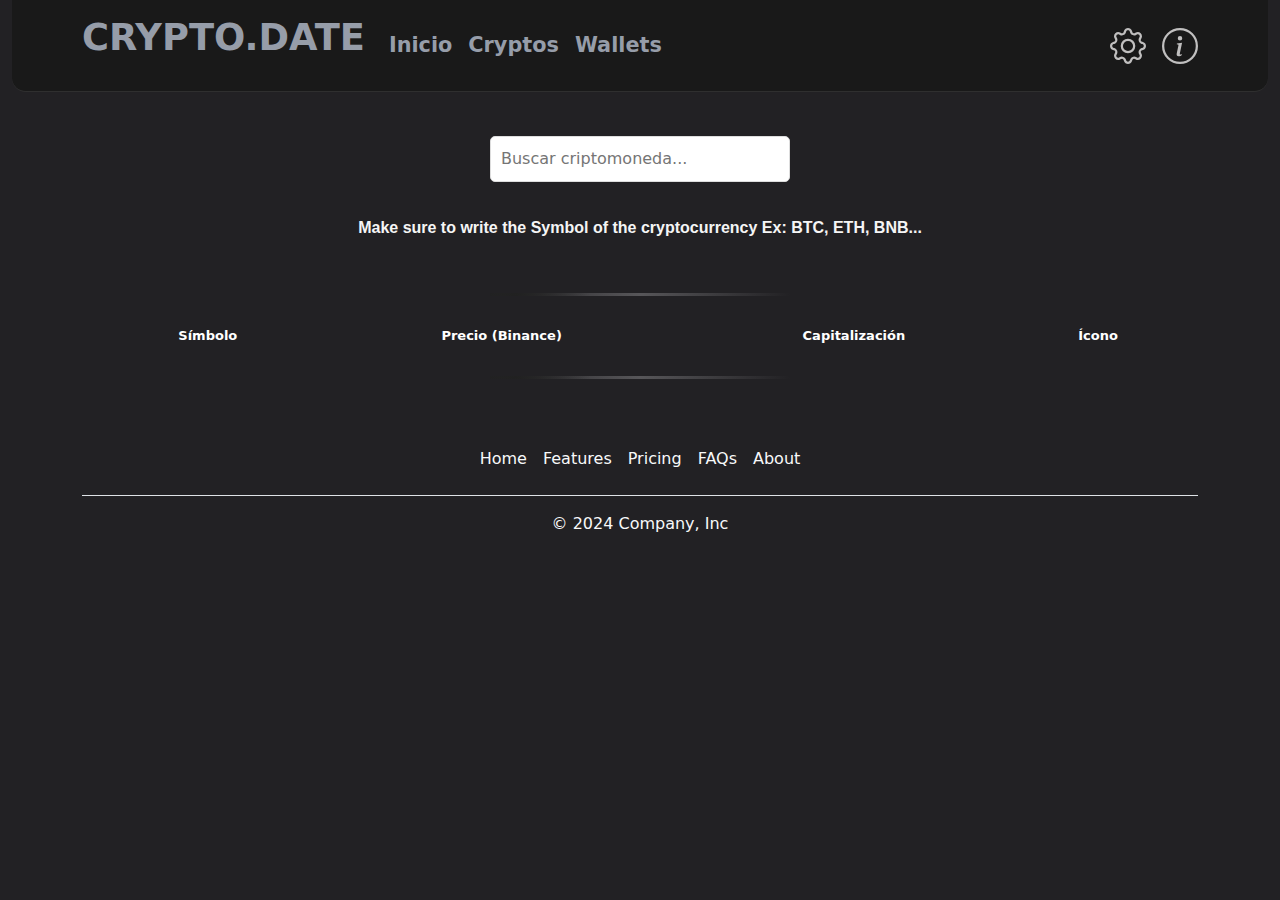
<file: tabla.html>
<!DOCTYPE html>
<html lang="en">

<head>
    <meta charset="UTF-8">
    <meta name="viewport" content="width=device-width, initial-scale=1.0">
    <title>Criptomonedas Price</title>
    <link href="https://cdn.jsdelivr.net/npm/bootstrap@5.3.3/dist/css/bootstrap.min.css" rel="stylesheet"
        integrity="sha384-QWTKZyjpPEjISv5WaRU9OFeRpok6YctnYmDr5pNlyT2bRjXh0JMhjY6hW+ALEwIH" crossorigin="anonymous">
    <link rel="stylesheet" href="css/app.css">
</head>

<body>


    <section class="container-fluid">
        <nav class="navbar navbar-expand-lg contenedorNav">
            <div class="container">
                <p><a class="navbar-brand logoNav" href="#">CRYPTO.DATE</a></p>
                <button class="navbar-toggler" type="button" data-bs-toggle="collapse" data-bs-target="#navbarScroll"
                    aria-controls="navbarScroll" aria-expanded="false" aria-label="Toggle navigation">
                    <span class="navbar-toggler-icon"></span>
                </button>
                <div class="collapse navbar-collapse" id="navbarScroll">
                    <ul class="navbar-nav me-auto my-2 my-lg-0 navbar-nav-scroll" style="--bs-scroll-height: 100px;">
                        <li class="nav-item">
                            <a class="nav-link textNav" aria-current="page" href="index.html">Inicio</a>
                        </li>
                        <li class="nav-item textNav">
                            <a class="nav-link textNav" href="#">Cryptos</a>
                        </li>
                        <li class="nav-item">
                            <a class="nav-link textNav" aria-disabled="true">Wallets</a>
                        </li>
                    </ul>
                    <div class="gap-3 d-md-flex">
                        <svg xmlns="https://www.w3.org/2000/svg" width="36" height="36" fill="currentColor"
                            class="bi bi-gear iconNav" viewBox="0 0 16 16">
                            <path
                                d="M8 4.754a3.246 3.246 0 1 0 0 6.492 3.246 3.246 0 0 0 0-6.492M5.754 8a2.246 2.246 0 1 1 4.492 0 2.246 2.246 0 0 1-4.492 0" />
                            <path
                                d="M9.796 1.343c-.527-1.79-3.065-1.79-3.592 0l-.094.319a.873.873 0 0 1-1.255.52l-.292-.16c-1.64-.892-3.433.902-2.54 2.541l.159.292a.873.873 0 0 1-.52 1.255l-.319.094c-1.79.527-1.79 3.065 0 3.592l.319.094a.873.873 0 0 1 .52 1.255l-.16.292c-.892 1.64.901 3.434 2.541 2.54l.292-.159a.873.873 0 0 1 1.255.52l.094.319c.527 1.79 3.065 1.79 3.592 0l.094-.319a.873.873 0 0 1 1.255-.52l.292.16c1.64.893 3.434-.902 2.54-2.541l-.159-.292a.873.873 0 0 1 .52-1.255l.319-.094c1.79-.527 1.79-3.065 0-3.592l-.319-.094a.873.873 0 0 1-.52-1.255l.16-.292c.893-1.64-.902-3.433-2.541-2.54l-.292.159a.873.873 0 0 1-1.255-.52zm-2.633.283c.246-.835 1.428-.835 1.674 0l.094.319a1.873 1.873 0 0 0 2.693 1.115l.291-.16c.764-.415 1.6.42 1.184 1.185l-.159.292a1.873 1.873 0 0 0 1.116 2.692l.318.094c.835.246.835 1.428 0 1.674l-.319.094a1.873 1.873 0 0 0-1.115 2.693l.16.291c.415.764-.42 1.6-1.185 1.184l-.291-.159a1.873 1.873 0 0 0-2.693 1.116l-.094.318c-.246.835-1.428.835-1.674 0l-.094-.319a1.873 1.873 0 0 0-2.692-1.115l-.292.16c-.764.415-1.6-.42-1.184-1.185l.159-.291A1.873 1.873 0 0 0 1.945 8.93l-.319-.094c-.835-.246-.835-1.428 0-1.674l.319-.094A1.873 1.873 0 0 0 3.06 4.377l-.16-.292c-.415-.764.42-1.6 1.185-1.184l.292.159a1.873 1.873 0 0 0 2.692-1.115z" />
                        </svg>
                        <svg xmlns="https://www.w3.org/2000/svg" width="36" height="36" fill="currentColor"
                            class="bi bi-info-circle iconNav" viewBox="0 0 16 16">
                            <path d="M8 15A7 7 0 1 1 8 1a7 7 0 0 1 0 14m0 1A8 8 0 1 0 8 0a8 8 0 0 0 0 16" />
                            <path
                                d="m8.93 6.588-2.29.287-.082.38.45.083c.294.07.352.176.288.469l-.738 3.468c-.194.897.105 1.319.808 1.319.545 0 1.178-.252 1.465-.598l.088-.416c-.2.176-.492.246-.686.246-.275 0-.375-.193-.304-.533zM9 4.5a1 1 0 1 1-2 0 1 1 0 0 1 2 0" />
                        </svg>
                    </div>
                </div>
            </div>
        </nav>

    </section>
    <section class="container">
        <div class="mt-4">
            <div class="contenedorCripto ">
                <input type="text" id="search" placeholder="Buscar criptomoneda...">
                <div class="container d-flex justify-content-center mb-5 mt-3">
                    <h3 class="informacionBusqueda mx-auto text-center">Make sure to write the Symbol of the
                        cryptocurrency
                        Ex: BTC, ETH, BNB...
                    </h3>
                </div>
                <div class=" container d-flex justify-content-center">
                    <div class="loader"></div>
                </div>
                <table id="crypto-table" class="contenedorCripto">
                    <thead >
                        <tr >
                            <th>Símbolo</th>
                            <th>Precio (Binance)</th>
                            <th>Capitalización</th>
                            <th>Ícono</th>
                        </tr>
                    </thead>
                    <tbody>
                    </tbody>
                </table>
                <div class=" container d-flex justify-content-center">
                    <div class="loader"></div>
                </div>

            </div>
        </div>
    </section>

    <div class="container">
        <footer class="py-3 my-4">
            <ul class="nav justify-content-center border-bottom pb-3 mb-3">
                <li class="nav-item"><a href="#" class="nav-link px-2 text-light">Home</a></li>
                <li class="nav-item"><a href="#" class="nav-link px-2 text-light">Features</a></li>
                <li class="nav-item"><a href="#" class="nav-link px-2 text-light">Pricing</a></li>
                <li class="nav-item"><a href="#" class="nav-link px-2 text-light">FAQs</a></li>
                <li class="nav-item "><a href="#" class="nav-link px-2 text-light">About</a></li>
            </ul>
            <p class="text-center text-light">&copy; 2024 Company, Inc</p>
        </footer>
    </div>



    <script src="table.js"></script>
    <script src="https://cdn.jsdelivr.net/npm/bootstrap@5.3.3/dist/js/bootstrap.bundle.min.js"
        integrity="sha384-YvpcrYf0tY3lHB60NNkmXc5s9fDVZLESaAA55NDzOxhy9GkcIdslK1eN7N6jIeHz"
        crossorigin="anonymous"></script>

</body>

</html>
</file>
<file: css/app.css>
body {
  margin: 0;
  padding: 0;
  background-color: #222124;
  /* background-image: radial-gradient(
    circle at top left,
    rgb(31, 30, 30) 0%,
    rgba(12, 12, 12, 0.844) 8%,
    rgb(46, 46, 46) 8%,
    rgb(26, 25, 25) 57%,
    rgb(26, 25, 25) 57%,
    rgb(90, 82, 82) 65%,
    rgb(17, 17, 17) 65%,
    rgb(41, 41, 41) 67%,
    rgb(39, 39, 39) 67%,
    rgb(39, 39, 39) 72%,
    rgb(36, 36, 36) 72%,
    rgb(36, 36, 36) 80%,
    rgb(34, 34, 34) 80%,
    rgb(20, 19, 19) 100%
  ); */
}
.contenedorPrice{
  width: 400px;
  /* background-color: rgba(26, 25, 25, 0.961); */
  background: #212121;
  background: -webkit-linear-gradient(to right, #0f0f0f, #212121);
  background: linear-gradient(to right, #191919, #191919);
  margin: auto;
  margin-top: 50px;
  margin: 10px;
  /* border-radius: 15px; */
  border: none;
  cursor: pointer;
  border-top-left-radius: 10px;
  border-top-right-radius: 10px;
  box-shadow: rgba(24, 24, 24, 0.637) 0px 20px 25px -5px,
}

  .contenedorPrice:hover {
    background-color: #0d0d0dfe;
    box-shadow: rgba(27, 38, 78, 0.3) 0px 1px 2px 0px,
  }

  .mostrar_datos {
    padding: 20px;
    font-size: 2.1rem;
    font-family: "Segoe UI", Tahoma, Geneva, Verdana, sans-serif;
    font-weight: 500;
    color: #f5f5f5;
    text-align: start;
  }

  .contenedorNav {
    background-color: transparent;
    padding: 10px;
    border-bottom: 0.6px solid rgba(111, 111, 111, 0.259);
  }

  .precioBitcoin {
    font-size: 2.5rem;
    color: #f5f5f5;
    font-family: "Trebuchet MS", "Lucida Sans Unicode", "Lucida Grande",
      "Lucida Sans", Arial, sans-serif;
  }

  .card-informacion {
    text-align: start;
    margin: auto;
    border-radius: 5px;
    color: #f5f5f5;
    font-weight: 700;
    font-family: "Trebuchet MS", "Lucida Sans Unicode", "Lucida Grande",
      "Lucida Sans", Arial, sans-serif;
    cursor: pointer;
  }

  em {
    color: #969da9;
    font-weight: 600;
  }

  .titulo {
    margin-bottom: 20px;
    font-size: 2.4rem;
    color: #f5f5f5;
    font-weight: 700;
    font-family: "Trebuchet MS", "Lucida Sans Unicode", "Lucida Grande",
      "Lucida Sans", Arial, sans-serif;
  }

  

  .button {
    padding: 15px 20px;
    font-size: 16px;
    background: transparent;
    border: none;
    position: relative;
    color: #f0f0f0;
    z-index: 1;
  }

  .button::after,
  .button::before {
    content: "";
    position: absolute;
    bottom: 0;
    right: 0;
    z-index: -99999;
    transition: all 0.4s;
  }

  .button::before {
    transform: translate(0%, 0%);
    width: 100%;
    height: 100%;
    background: #45454b;
    border-radius: 10px;
  }

  .button::after {
    transform: translate(10px, 10px);
    width: 35px;
    height: 35px;
    background: #ffffff15;
    backdrop-filter: blur(5px);
    border-radius: 50px;
  }

  .button:hover::before {
    transform: translate(5%, 20%);
    width: 110%;
    height: 110%;
  }

  .button:hover::after {
    border-radius: 10px;
    transform: translate(0, 0);
    width: 100%;
    height: 100%;
  }

  .button:active::after {
    transition: 0s;
    transform: translate(0, 5%);
  }
  svg {
    color: #707070;
  }

  .calculadora {
    color: #ffffff;
    font-size: 1.3rem;
    text-align: center;
    font-weight: 500;
    margin-bottom: 0px;
  }

  .search-container {
    position: relative;
    display: flex;
    flex-direction: column;
    align-items: center;
    background: linear-gradient(to right, #5c5c5c, #f5f5f5);
    padding: 30px;
    border-radius: 15px;
    transition: background 0.3s ease;
    perspective: 1000px;
  }

  .label {
    position: absolute;
    top: 50%;
    left: 20px;
    transform: translateY(-50%);
    color: #e6e6e6;
    pointer-events: none;
    transition: transform 0.3s ease, font-size 0.3s ease, color 0.3s ease,
      text-shadow 0.3s ease;
  }

  .search-input {
    position: relative;
    width: 230px;
    height: 40px;
    padding: 12px;
    margin: 5px;
    border: 2px solid #ccc;
    border-radius: 8px;
    font-size: 18px;
    color: #010101;
    outline: none;
    transition: box-shadow 0.3s ease, background 0.3s ease, color 0.3s ease,
      border-color 0.3s ease, transform 0.3s ease;
    transform-style: preserve-3d;
  }

  .search-input:focus,
  .search-input:not(:placeholder-shown) {
    border-color: #4d194d;
    transform: rotateX(20deg);
  }

  .search-input:focus + .label,
  .search-input:not(:placeholder-shown) + .label {
    transform: translateY(-120%) scale(0.8);
    font-size: 12px;
    color: #4caf50;
    text-shadow: 0 0 5px rgba(76, 175, 80, 0.6);
  }

  .search-input:hover {
    background: linear-gradient(to right, #b6b6b8, #f9f9f9);
    border-color: #999;
  }

  .clear-button {
    position: absolute;
    top: 50%;
    right: 20px;
    transform: translateY(-50%);
    color: #999;
    cursor: pointer;
    opacity: 0;
    transition: opacity 0.3s ease, transform 0.3s ease, color 0.3s ease;
  }

  .mostrar_resultado {
    color: #c9cbd4;
    font-weight: 700;
    
  }


p {
  color: #EEEEEE;
}

.symbol {
  color: #f2f2f2;
  font-weight: 700;
}


.tituloNav{
  color: #f5f5f5;
  font-weight: 700;
  font-family: "Trebuchet MS", "Lucida Sans Unicode", "Lucida Grande",
    "Lucida Sans", Arial, sans-serif;
    font-size: 2.5rem;
}


.informacionBusqueda{
  color: #f5f5f5;
  font-weight: 700;
  font-family: "Trebuchet MS", "Lucida Sans Unicode", "Lucida Grande",
    "Lucida Sans", Arial, sans-serif;
    font-size: 1rem;
}
.bgInformacion{
  padding: 5px;
  background-color: #04040481;
  margin-bottom: 20px;
  
}


.form {
  display: flex;
  flex-direction: column;
  background: #212121;
  background: -webkit-linear-gradient(to right, #232323, #212121);
  background: linear-gradient(to right, #1e1d1f, #353639);
  padding: 20px;
  border-radius: 10px;
  max-width: 450px;
}

.title {
  font-size: 2rem;
  line-height: 2rem;
  font-weight: 700;
  letter-spacing: -0.025em;
  color: #fff;
}

.description {
  line-height: 1.5rem;
  font-size: 1rem;
  margin-top: 1rem;
  color: rgb(209 213 219);
}

.form div {
  display: flex;
  max-width: 28rem;
  margin-top: 1rem;
  column-gap: 0.5rem;
}

.form div input {
  outline: none;
  line-height: 1.5rem;
  font-size: 0.875rem;
  color: rgb(255 255 255 );
  padding: 0.5rem 0.875rem;
  background-color: rgb(255 255 255 / 0.05);
  border: 1px solid rgba(253, 253, 253, 0.363);
  border-radius: 0.375rem;
  flex: 1 1 auto;
}

.form div input::placeholder {
  color: rgb(216, 212, 212);
}

.form div input:focus {
  border: 1px solid rgb(99 102 241);
}



.contenedorPrincipal{
  border-radius: 4px;
  padding: 20px;
}

.contenedorSearch{
  background-color: rgba(26, 25, 25, 0.961);
  border-top-left-radius: 20px;
  border-top-right-radius: 20px;
}
.bienvenida{
  color: #f5f5f5;
  font-weight: bold;
  font-family:'Segoe UI', Tahoma, Geneva, Verdana, sans-serif;
    font-size: 3rem;
}

.emBienvenida{
  color: #a6a6a6;
  font-style: normal;
  font-weight: bold;
  font-family:system-ui, -apple-system, BlinkMacSystemFont, 'Segoe UI', Roboto, Oxygen, Ubuntu, Cantarell, 'Open Sans', 'Helvetica Neue', sans-serif;
    font-size: 3.1rem;
    
}
.loader {
  position: relative;
  width: 300px;
  height: 3px;
  background: linear-gradient(to right, transparent, #575659, transparent);
  overflow: hidden;
}

.loader::after {
  content: '';
  position: absolute;
  translate: -200px 0;
  width: 150px;
  height: 100%;
  background: linear-gradient(to right, transparent, #212121, transparent);
  animation: slide 1s infinite;
}

@keyframes slide {
  100% {
    translate: 300px 0;
  }
}

.contenedorNav{
  background: #212121;
  background: -webkit-linear-gradient(to right, #0f0f0f, #212121);
  background: linear-gradient(to right, #191919, #191919);
  color: #969da9;
  font-weight: 600;
  border-bottom-left-radius: 14px;
  border-bottom-right-radius: 14px;
}

.textNav{
  color: #969da9;
  font-weight: 600;
  font-size: 1.3rem;
}
.textNav:hover{
  color: #e6e6e6;
}

.logoNav{
  color: #969da9;
  font-weight: 600;
  font-size: 2.3rem;
}
.logoNav:hover{
  color: #e6e6e6;
}

.iconNav{
  color: #c0bfbf;
  cursor: pointer;
}

.contenedorCripto {
  text-align: center;
  background-color: #fff;
  padding: 20px;
  border-radius: 10px;
  background-color: transparent;
  
}

table {
  width: 100%;
  border-collapse: collapse;
  margin: 20px 0;
  cursor: pointer;
  border-radius: 14px;
  max-width: 100%;
}

th, td {
  padding: 10px;
  color: white;
  font-weight: 700;
  font-size: 13px;
}

th {
  background-color: transparent;
  font-size: 13px;
}

td {
  text-align: center;
  border-bottom: 1px solid #49494992;
}

img {
  vertical-align: middle;
}

#search {
  margin-bottom: 20px;
  padding: 10px;
  width: 100%;
  max-width: 300px;
  border: 1px solid #ddd;
  border-radius: 5px;
}

/* Media queries para pantallas más pequeñas */
@media screen and (max-width: 768px) {
  th, td {
    padding: 8px;
    font-size: 12px;
  }

  table {
    font-size: 12px;
  }

  #search {
    width: 100%;
    max-width: 100%;
    padding: 8px;
  }
}

@media screen and (max-width: 480px) {
  th, td {
    padding: 6px;
    font-size: 11px;
  }

  table {
    font-size: 11px;
  }

  #search {
    width: 100%;
    max-width: 100%;
    padding: 6px;
  }
}

.highlight {
  background-color: #3c3d3d94; /* Verde claro */
}
</file>
